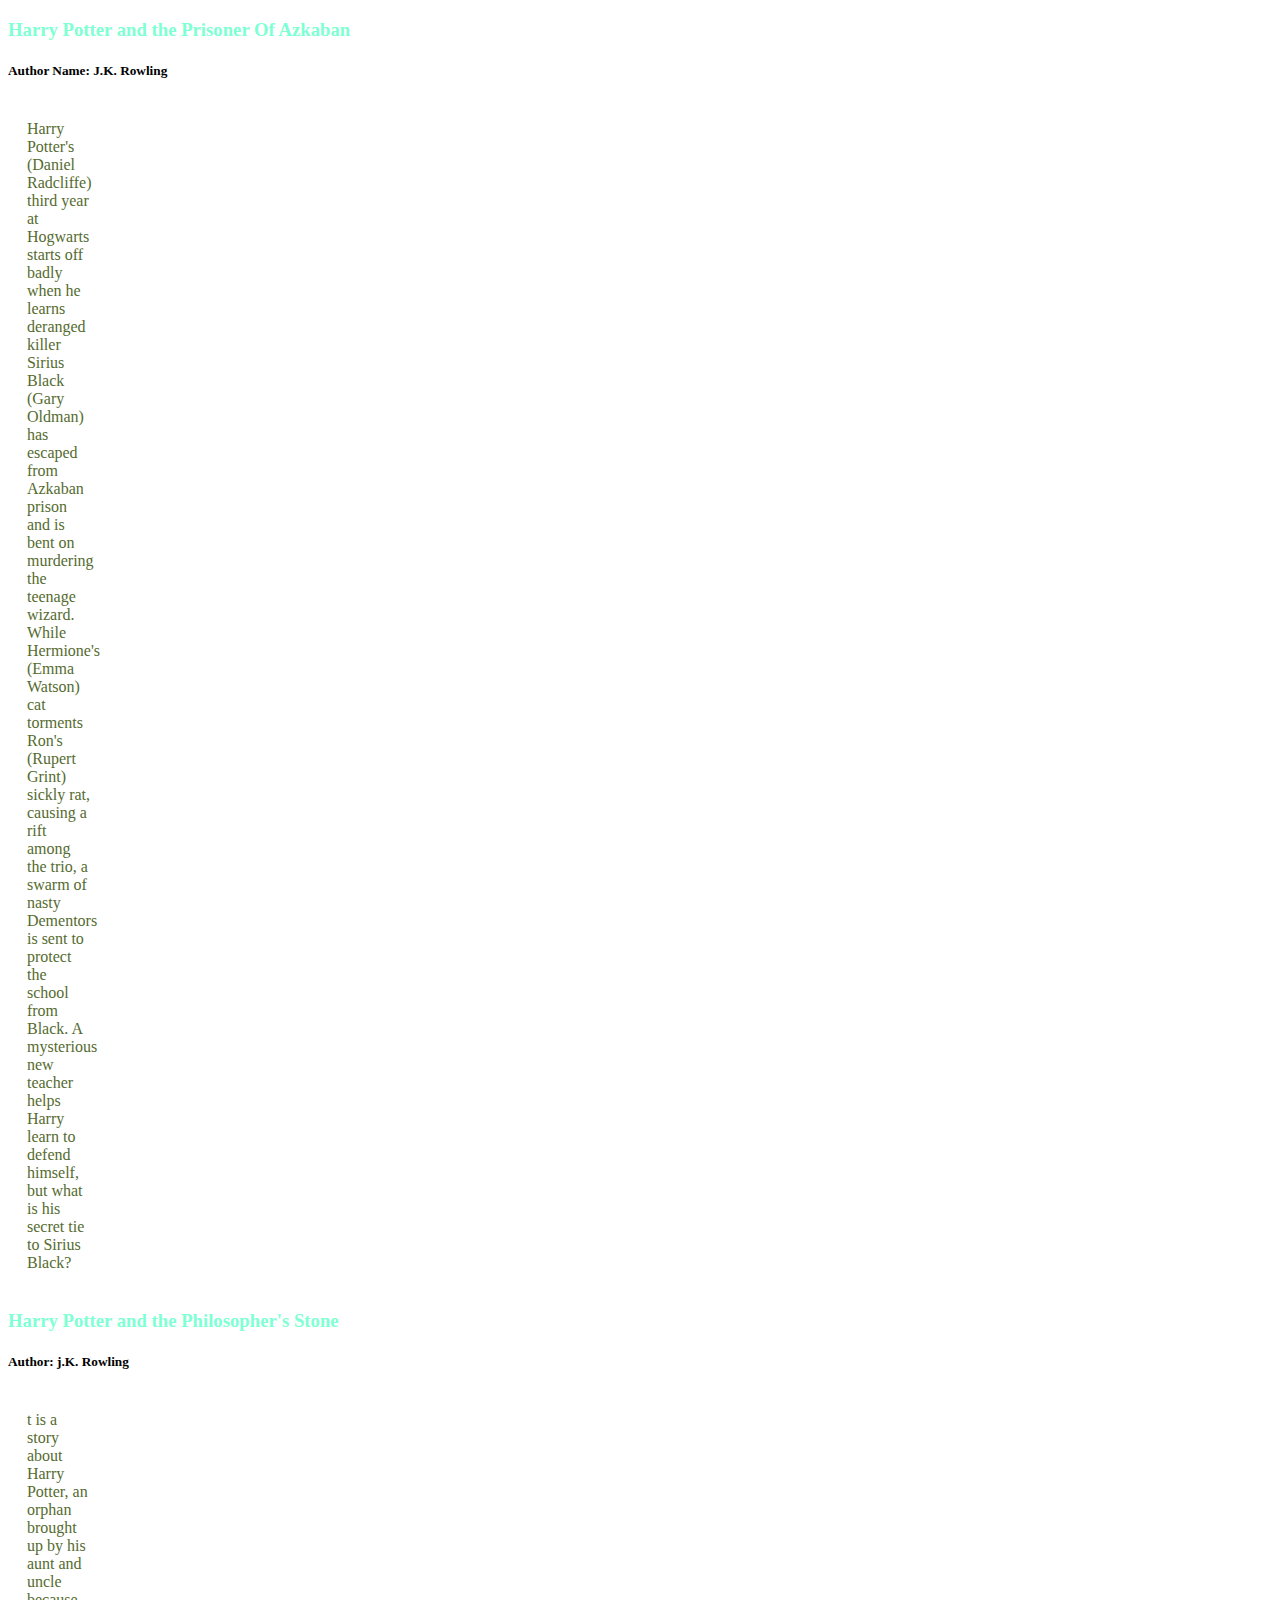
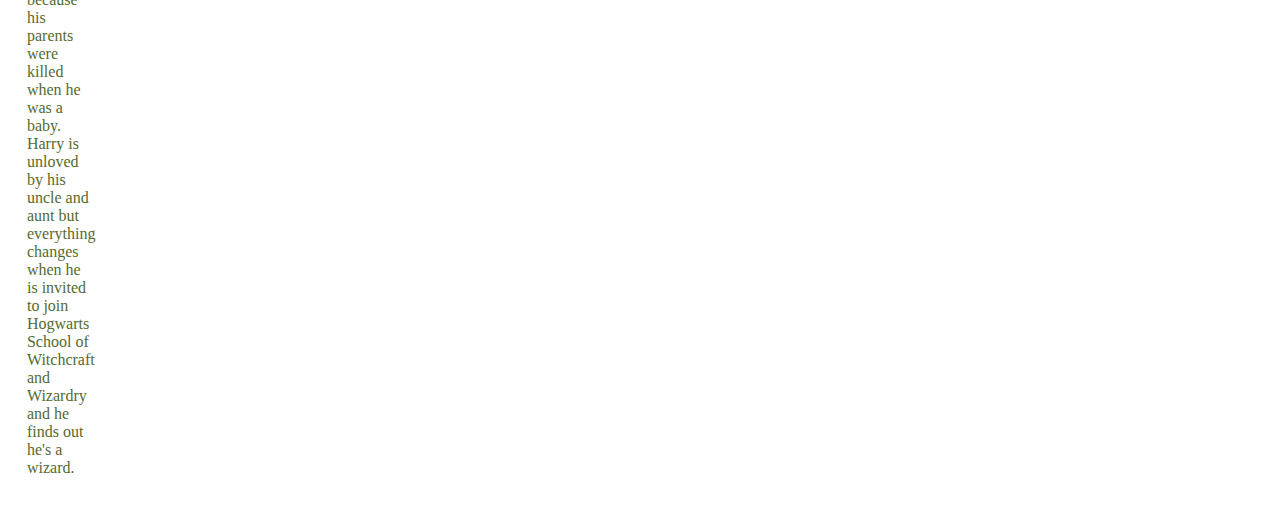
<file: index.html>
<!DOCTYPE html>
<html lang="en">

<head>
    <meta charset="UTF-8">
    <meta http-equiv="X-UA-Compatible" content="IE=edge">
    <meta name="viewport" content="width=device-width, initial-scale=1.0">
    <title>Books is our best friend</title>
    <link rel="stylesheet" href="style.css">
</head>
<div>
    <h3>Harry Potter and the Prisoner Of Azkaban</h3>
    <h5>Author Name: J.K. Rowling</h5>
    <p>Harry Potter's (Daniel Radcliffe) third year at Hogwarts starts off badly when he learns deranged killer Sirius
        Black (Gary Oldman) has escaped from Azkaban prison and is bent on murdering the teenage wizard. While
        Hermione's (Emma Watson) cat torments Ron's (Rupert Grint) sickly rat, causing a rift among the trio, a swarm of
        nasty Dementors is sent to protect the school from Black. A mysterious new teacher helps Harry learn to defend
        himself, but what is his secret tie to Sirius Black?</p>

</div>
<div>
    <h3>Harry Potter and the Philosopher's Stone</h3>
    <h5>Author: j.K. Rowling</h5>
    <p>t is a story about Harry Potter, an orphan brought up by his aunt and uncle because his parents were killed when
        he was a baby. Harry is unloved by his uncle and aunt but everything changes when he is invited to join Hogwarts
        School of Witchcraft and Wizardry and he finds out he's a wizard.</p>

</div>

<body>

</body>

</html>
</file>
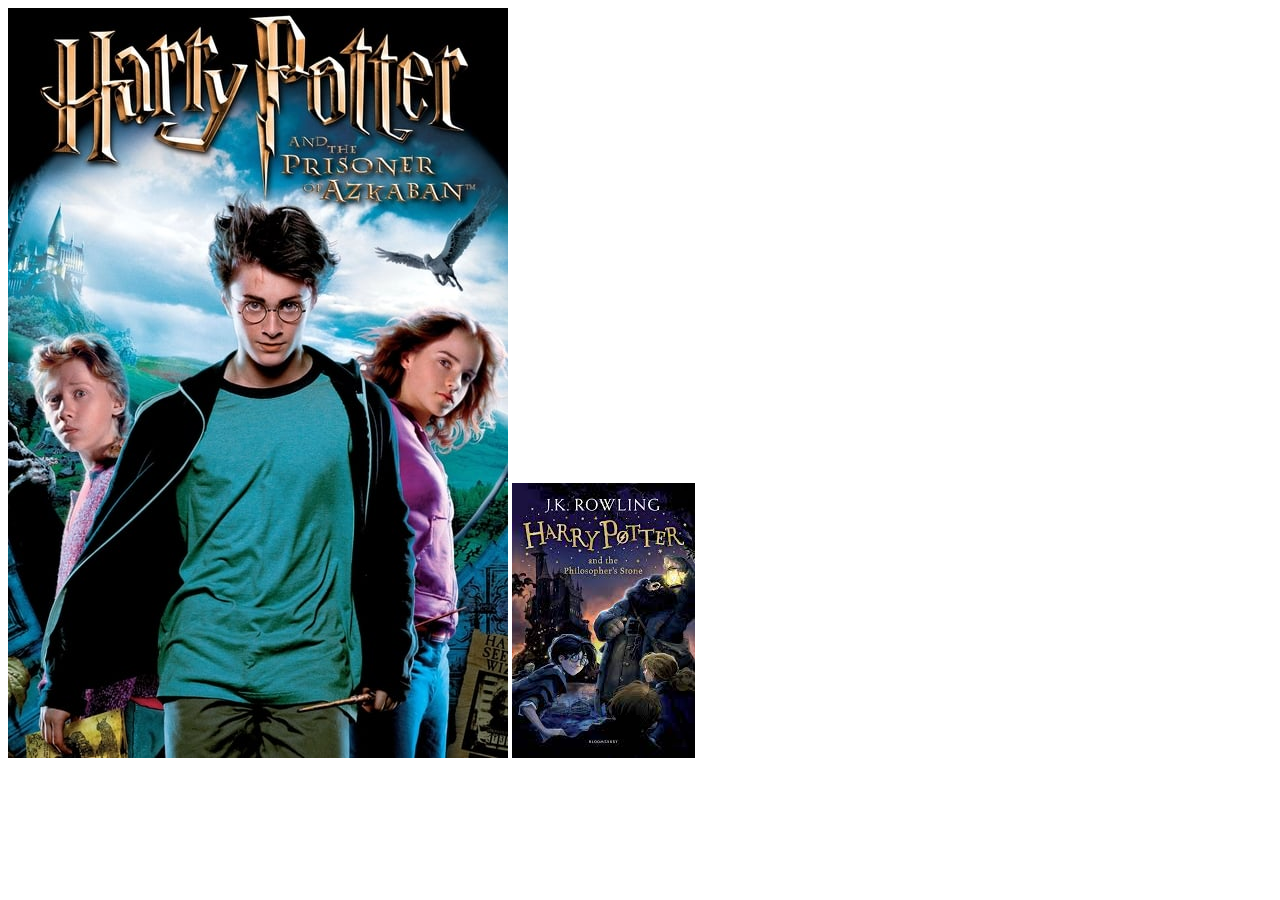
<file: images-added.html>
<!DOCTYPE html>
<html lang="en">

<head>
    <meta charset="UTF-8">
    <meta http-equiv="X-UA-Compatible" content="IE=edge">
    <meta name="viewport" content="width=device-width, initial-scale=1.0">
    <title>Images</title>

</head>

<body>
    <img src="Harry-Potter.jpg" alt="">
    <img src="HR-1.jpg" alt="">
</body>

</html>
</file>
<file: style.css>
h3{
    color: aquamarine;
}
p{
    color: darkolivegreen;
    padding: 1.5%;
    width: 5%;
    border-radius: 15px;
}
</file>
